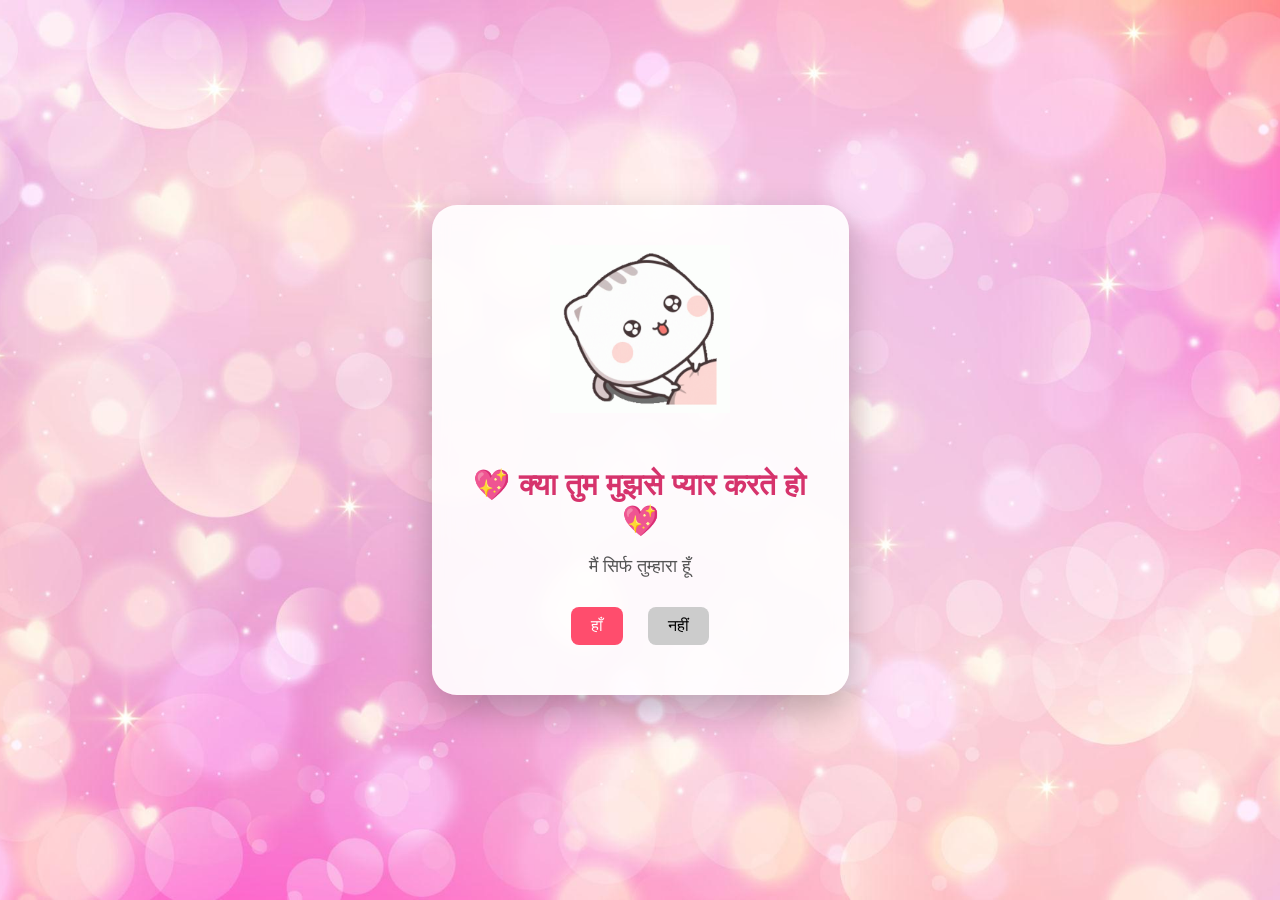
<file: cute_proposal/p_page.html>
<!DOCTYPE html>
<html lang="en">
<head>
  <meta charset="UTF-8">
  <title>प्रेम</title>
  <style>
    
body {
  font-family: Arial, sans-serif;
  margin: 0;
  height: 100vh;
  overflow: hidden;
  text-align: center;

  /* background image */
  background-image: url("bg2.jpg");
  background-size: cover;
  background-position: center;
  background-repeat: no-repeat;
}
    .container, .celebration, .letter-section {
      width: 100%;
      height: 100vh;
      display: none;
      justify-content: center;
      align-items: center;
    }

    /* 🔥 Common Box Style (सब पर लागू होगा) */
.box {
  background: rgba(255,255,255,0.9);
  padding: 40px;
  border-radius: 25px;

  /* glass effect */
  backdrop-filter: blur(8px);

  /* shadow */
  box-shadow: 0 15px 35px rgba(0,0,0,0.25);

  width: 337px;
  max-width: 95%;
  position: relative;
  z-index: 20;
  text-align: center;
  margin: auto;

  /* smooth animation */
  transition: transform 0.3s ease;
}

.box:hover{
  transform: scale(1.02);
}

    /* Proposal Page */
    .container img { width: 180px; margin-bottom: 25px; }
    h2 {
      margin-bottom: 15px;
      font-size: 30px;

      animation: pulse 5.5s infinite;

      color: #d6336c;
    }
    #sub {
      font-size: 18px;
      margin-bottom: 20px;
      color: #555;
    }

    button {
      padding: 10px 20px;
      margin: 10px;
      font-size: 16px;
      border: none;
      border-radius: 8px;
      cursor: pointer;
      transition: 0.2s;
      position: relative;
    }
    .yes { background: #ff4d6d; color: #fff; }
    .no  { background: #ccc; }

    /* Celebration */
    .celebration {
      flex-direction: column;
      background-image: url(final_bg.jpg);
      position: relative;
      overflow: hidden;
    }

    .celebration .content {
      mask-composite: box;
    }

    .celebration img.love-img { width: 150px; margin-bottom: 8px; }
    .celebration h1 { color: #ff4d6d; margin: 6px 0 18px; }

    /* Letter Section */
   .letter-section {
  display: none;
  flex-direction: column;
  justify-content: flex-start;  /* ऊपर से शुरू होगा */
  align-items: center;          /* बीच में horizontally */
  padding: 40px 10px;           /* ऊपर-नीचे gap */
  overflow-y: auto;
  min-height: 100vh;
  box-sizing: border-box;
}


.letter-box {
  background: #fff;
  padding: 40px;
  border-radius: 25px;
  box-shadow: 0 8px 25px rgba(0,0,0,0.25);
  width: 320px;
  max-width: 95%;
  margin: 20px 0;   /* ऊपर और नीचे बराबर gap */
  text-align: center;
}


    .letter-box h2 {
      text-align: center;
      color: #d6336c;
      margin-bottom: 20px;
      font-size: 28px;
    }

    .letter-box p {
      line-height: 1.8;
      font-size: 17px;
      color: #333;
      white-space: pre-line;
    }

    .heart-decor {
      position: absolute;
      top: -20px;
      right: -20px;
      font-size: 40px;
      color: #ff4d6d;
      animation: pulse 1.5s infinite;
    }

    .signature {
      margin-top: 25px;
      text-align: right;
      font-weight: bold;
      color: #0d6efd;
      font-size: 18px;
    }

    @keyframes fadeIn {
      from { opacity: 0; transform: scale(1.95); }
      to { opacity: 1; transform: scale(1); }
    }

    @keyframes pulse {
      0% { transform: scale(1); }
      50% { transform: scale(1.2); }
      100% { transform: scale(1); }
    }

    /* Balloons */
     .balloon {
      position: absolute;
      bottom: -160px;
      width: 105px;   /* image size */
      height: auto;  /* aspect ratio maintain hoga */
      animation: floatUp linear forwards;
      z-index: 8;
}

    .balloon::after {
      content: "";
      position: absolute;
      left: 50%;
      bottom: -38px;
      width: 2px;
      height: 40px;
      background: #555;
      transform: translateX(-50%);
    }

    .heart {
      position: absolute;
      bottom: -120px;
      width: 130px;
      height: 130px;
      animation: floatUp linear forwards;
      display: flex;
      justify-content: center;
      align-items: center;
      z-index: 12;
    }


    .heart svg {
      width: 100%;
      height: 100%;
    }

    .heart text {
      font-size: 15px;
      font-weight: bold;
      fill: #fff;
      height: 80;
      text-anchor: middle;
      dominant-baseline: middle;
    }
   @keyframes zoomShrink {
  from { transform: scale(2); opacity: 0; }
  to   { transform: scale(1); opacity: 1; }
}

.zoomShrink {
  animation: zoomShrink 0.9s ease forwards;
}


    @keyframes floatUp {
      0%   { transform: translateY(0) scale(1); opacity: 1; }
      100% { transform: translateY(-120vh) scale(1.15); opacity: 0; }
    }
  </style>
</head>
<body>

  <!-- Proposal Page -->
 
  <div class="container" id="container">
    <div class="box">
      <img id="stepImg" src="001.gif" alt="cute">
      <h2 id="question">💖 क्या तुम मुझसे प्यार करते हो 💖</h2>
      <p id="sub">मैं सिर्फ तुम्हारा हूँ</p>
      <div>
        <button class="yes" onclick="sayYes()">हाँ</button>
        <button class="no" id="noBtn" onclick="sayNo()">नहीं</button>
      </div>
    </div>
  </div>

  <!-- Celebration Page -->
  <div class="celebration" id="celebration">
    <div class="box content">
      <img src="4.gif" alt="I love you so much baby" class="love-img">
      <h1>💕 मुझे पता था! तुम भी मुझसे प्यार करते हो। 💕</h1>
    
      <button class="yes" onclick="showLetter()">🎉अगला🎉</button>
    </div>
  </div>
  
  <!-- Letter Page -->
  <div class="letter-section" id="letterSection">
    <div class="letter-box">
      <div class="heart-decor">💖</div>
        <h2>𝓐𝓜𝓐𝓝,</h2>
<p style="line-height:1.8; font-size:16px; padding:0 10px;">

✨ तुम्हारी सोच और व्यक्तित्व सच में खास है। <br><br>

🌸 जहाँ भी जाते हो, positivity साथ ले जाते हो। <br><br>

💫 तुम्हारी मुस्कान हर situation बेहतर बना देती है। <br><br>

🌿 तुम्हारे साथ हर पल कुछ नया सीखने को मिलता है। <br><br>

🌟 ऐसे ही confident और focused रहो, हमेशा आगे बढ़ते रहो। <br><br>

🎉 आने वाला हर दिन तुम्हारे लिए success और happiness लाए।

</p>
      <div class="signature">
        Best Wishes,<br>
        💙💙💙💙
      </div>
      <audio id="letterMusic" controls style="margin-top:10px; width:300px;">
        <source src="hume.mp3" type="audio/mpeg">
        आपका ब्राउजर में ऑडियो तत्व समर्थित नहीं है।
      </audio>
    </div>
  </div>

<script>
  let step = 0;
  history.replaceState({page:"step", step:0}, "", "");
  const images = ["001.gif","01.gif","1.gif","2.gif","3.jpg","4.gif"];
  let balloonInterval = null;
  let heartInterval = null;

  // Start Proposal Page
  document.getElementById("container").style.display = "flex";

  function sayYes() {
 
    history.pushState({page:"celebration"}, "", "");

    document.getElementById("container").style.display = "none";
    const celebration = document.getElementById("celebration");
    celebration.style.display = "flex";

    if (!balloonInterval) balloonInterval = setInterval(() => createBalloon(celebration), 650);
    if (!heartInterval)   heartInterval   = setInterval(() => createHeart(celebration), 1100);
  }

  function showLetter() {
 
    history.pushState({page:"letter"}, "", "");

    document.getElementById("celebration").style.display = "none";

    const letter = document.getElementById("letterSection");
    letter.style.display = "flex";

    const letterBox = letter.querySelector(".letter-box");
    letterBox.classList.remove("zoomShrink");
    void letterBox.offsetWidth;
    letterBox.classList.add("zoomShrink");

    const letterMusic = document.getElementById("letterMusic");
    if (letterMusic) {
      letterMusic.play().catch(err => console.log("Autoplay blocked:", err));
    }
  }

  function sayNo() {
    const q = document.getElementById("question");
    const sub = document.getElementById("sub");
    const img = document.getElementById("stepImg");
    const noBtn = document.getElementById("noBtn");
    const container = document.getElementById("container");

    if(step === 0){
      q.innerText = "कृपया फिर से सोचें! 💗";
      sub.innerHTML = `इतनी जल्दी नहीं मत बोलो 😅
        <br><br>
          <audio controls autoplay style="margin-top:10px;">
            <source src="LOVE.mp3" type="audio/mpeg">
              आपका ब्राउजर में ऑडियो तत्व समर्थित नहीं है।
          </audio>`;
      img.src = images[1];
    }

    else if(step === 1){
      q.innerText = "एक बार और सोच लो 🥹";
      sub.innerText = "क्यू ऐसा कर रहे हो 🤔";
      img.src = images[2];
    } 

    else if(step === 2){
      q.innerText = "मत करो ना ऐसा 😔";
      sub.innerText = "तुम मेरी दुनिया हो 💖";
      img.src = images[3];
    } 

    else if(step === 3){
      q.innerText = "बेबी यार जाओ ना! कितना भाव खाओगी 😭";
      sub.innerText = "बहुत गलत बात है यार 😢";
      img.src = images[4];

      noBtn.style.position = "relative"; // ✅ absolute हटाया
      noBtn.onmousemove = function(){
        let maxX = 200; // ✅ box के अंदर limit
        let maxY = 80;
        let x = Math.floor(Math.random() * maxX);
        let y = Math.floor(Math.random() * maxY);
        noBtn.style.transition = "0s";
        noBtn.style.left = x + "px";
        noBtn.style.top = y + "px";
      };
    }
    else {
      q.innerText = "अब तो मैं पकड़ के रहूंगी! 😼";
      sub.innerText = "नो का ऑप्शन मिलना ही मुश्किल है 🤭";
      img.src = images[5];
    }

    step++;
    history.pushState({page:"step", step: step}, "", "");
  }

  function randomColor() {
    const colors = ["#ff4d6d","#ffb347","#6a5acd","#00c49a","#ff69b4","#ffa07a"];
    return colors[Math.floor(Math.random()*colors.length)];
  }

  const balloonImages = ["balloon1.png","balloon2.png","balloon3.png","balloon4.png"]; // apne balloons ke images dal do

  function pickBalloonImage() {
    return balloonImages[Math.floor(Math.random() * balloonImages.length)];
  }

  function createBalloon(parent) {
    const balloon = document.createElement("img");
    balloon.className = "balloon";
    balloon.src = pickBalloonImage(); // random image pick hoga
  
    const parentW = parent.clientWidth || window.innerWidth;
    const left = Math.random() * (parentW - 60);
    balloon.style.left = left + "px";

    const dur = 6 + Math.random() * 4;
    balloon.style.animationDuration = dur + "s";

    parent.appendChild(balloon);
    setTimeout(() => balloon.remove(), (dur + 0.5) * 1000);
  }

  const heartImages = ["aman1.jpeg","aman2.jpeg"]; // aapki images

  function pickHeartImage(i) {
    return heartImages[i % heartImages.length]; // round-robin se images pick hongi
  }

  let heartIdCounter = 0;

  function createHeart(parent) {
    const count = 2;
    for (let i = 0; i < count; i++) {
      heartIdCounter++; // हर बार बढ़ेगा
      const uniqueId = `heartClip${heartIdCounter}`;

      const heart = document.createElement("div");
      heart.className = "heart";

      const parentW = parent.clientWidth || window.innerWidth;
      const left = Math.random() * (parentW - 150) + (i * 40);
      heart.style.left = left + "px";

      const dur = 5 + Math.random() * 2 + i * 0.5;
      heart.style.animationDuration = dur + "s";

      const pickedImage = pickHeartImage(i);

      const svg = `
        <svg viewBox="0 0 200 200" xmlns="http://www.w3.org/2000/svg">
          <defs>
            <clipPath id="${uniqueId}">
              <path d="M100 180 L40 120 A40 40 0 1 1 100 60 A40 40 0 1 1 160 120 Z"/>
            </clipPath>
          </defs>
          <image href="${pickedImage}" width="200" height="200" clip-path="url(#${uniqueId})"/>
        </svg>`;

      heart.innerHTML = svg;
      parent.appendChild(heart);

      setTimeout(() => heart.remove(), (dur + 0.5) * 1000);
    }
  }

window.onpopstate = function(e){

  const container = document.getElementById("container");
  const celebration = document.getElementById("celebration");
  const letter = document.getElementById("letterSection");

  const q = document.getElementById("question");
  const sub = document.getElementById("sub");
  const img = document.getElementById("stepImg");

  const letterMusic = document.getElementById("letterMusic");
  if(letterMusic){
      letterMusic.pause();
      letterMusic.currentTime = 0;
  }

  if(!e.state) return;

  /* proposal steps */

  if(e.state.page === "step"){

      step = e.state.step;

      container.style.display = "flex";
      celebration.style.display = "none";
      letter.style.display = "none";

      if(step === 0){
          q.innerText = "💖 क्या तुम मुझसे प्यार करते हो 💖";
          sub.innerText = "मैं सिर्फ तुम्हारा हूँ";
          img.src = "001.gif";
      }
      else if(step === 1){
          q.innerText = "कृपया फिर से सोचें! 💗";
          sub.innerText = "इतनी जल्दी नहीं मत बोलो 😅";
          img.src = "01.gif";
      }
      else if(step === 2){
          q.innerText = "एक बार और सोच लो 🥹";
          sub.innerText = "क्यू ऐसा कर रहे हो 🤔";
          img.src = "1.gif";
      }
      else if(step === 3){
          q.innerText = "मत करो ना ऐसा 😔";
          sub.innerText = "तुम मेरी दुनिया हो 💖";          
          img.src = "2.gif";
      }

      return;
  }

  /* celebration */

  if(e.state.page === "celebration"){
      container.style.display = "none";
      letter.style.display = "none";
      celebration.style.display = "flex";
      return;
  }

  /* letter */

  if(e.state.page === "letter"){
      container.style.display = "none";
      celebration.style.display = "none";
      letter.style.display = "flex";
  }

};
</script>
</body>
</html>
</file>
